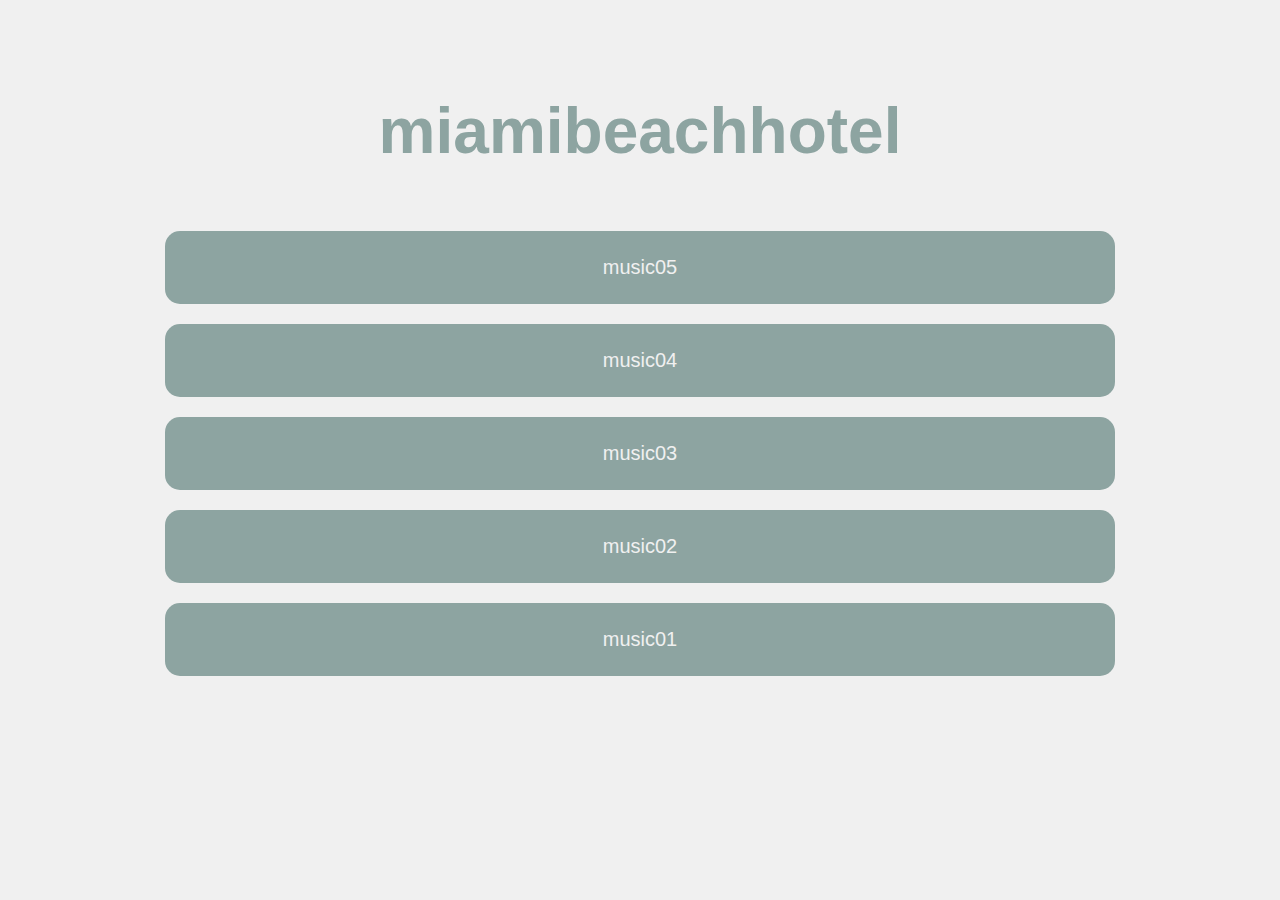
<file: index.html>
<!DOCTYPE html>
<html lang="en">
<head>
    <meta charset="UTF-8">
    <meta name="viewport" content="width=device-width, initial-scale=1.0, viewport-fit=cover">
    <title>musikdropz | miamibeachhotel</title>
    <link rel="icon" type="image/png" href="https://theblackoutszn.miamibeachhotel.li/icon.png">
    <link rel="stylesheet" type="text/css" href="styles.css">
</head>
<body>
    <header>
        <div class="normal-tmp-headers">
            <h1><a href="https://miamibeachhotel.li/">miamibeachhotel</a></h1>
        </div>

      
</header>
    <main>
        <div class="button-container">
            <a href="https://www.youtube.com/watch?v=dQw4w9WgXcQ" class="button">music05</a>
            <a href="/music0/m4.html" class="button">music04</a>
            <a href="/music0/m3.html" class="button">music03</a>
            <a href="/music0/m2.html" class="button">music02</a>
            <a href="/music0/m1.html" class="button">music01</a>

        </div>
    </main>
</body>
</html>
</file>
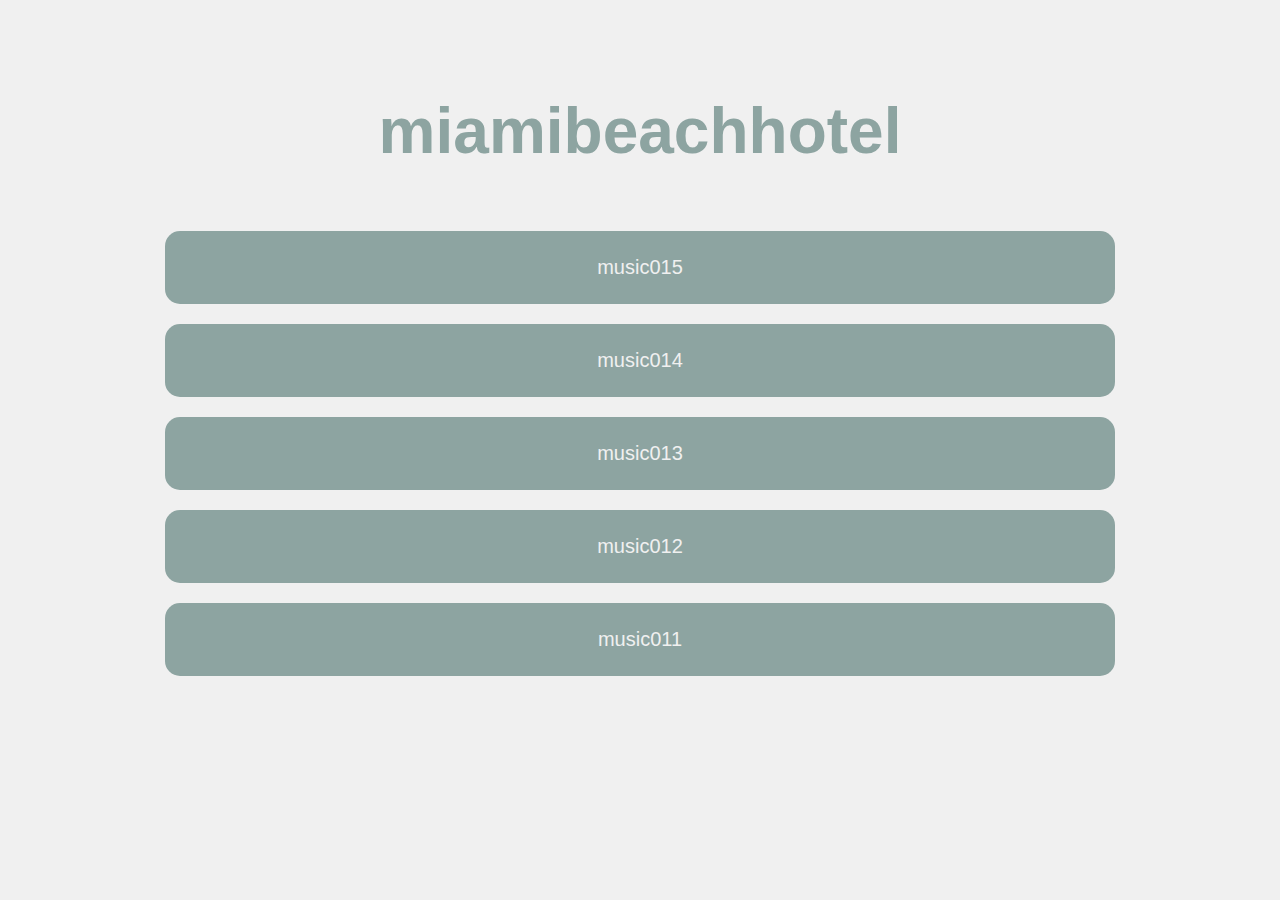
<file: music0/m1.html>
<!DOCTYPE html>
<html lang="en">
<head>
    <meta charset="UTF-8">
    <meta name="viewport" content="width=device-width, initial-scale=1.0, viewport-fit=cover">
    <title>musikdropz | miamibeachhotel</title>
    <link rel="icon" type="image/png" href="https://theblackoutszn.miamibeachhotel.li/icon.png">
    <link rel="stylesheet" type="text/css" href="../styles.css">
</head>
<body>
    <header>
        <div class="normal-tmp-headers">
            <h1><a href="https://miamibeachhotel.li/">miamibeachhotel</a></h1>
        </div>

      
</header>
    <main>
        <div class="button-container">
            <a href="/index.html" class="button">music015</a>
            <a href="/music0/music01/m4.html" class="button">music014</a>
            <a href="/music0/m4.html" class="button">music013</a>
            <a href="https://www.youtube.com/watch?v=dQw4w9WgXcQ" class="button">music012</a>
            <a href="/music0/m2.html" class="button">music011</a>

        </div>
    </main>
</body>
</html>
</file>
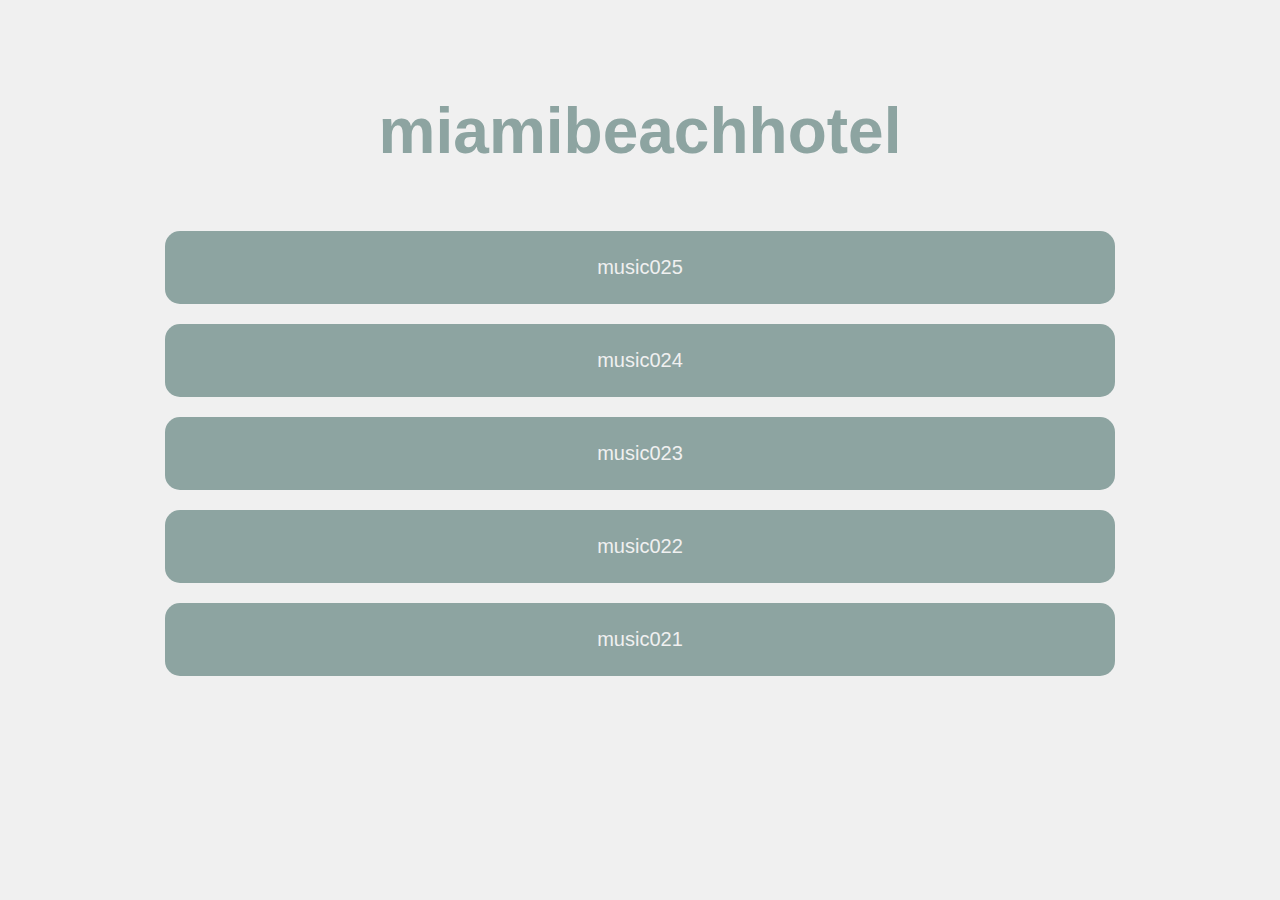
<file: music0/m2.html>
<!DOCTYPE html>
<html lang="en">
<head>
    <meta charset="UTF-8">
    <meta name="viewport" content="width=device-width, initial-scale=1.0, viewport-fit=cover">
    <title>musikdropz | miamibeachhotel</title>
    <link rel="icon" type="image/png" href="https://theblackoutszn.miamibeachhotel.li/icon.png">
    <link rel="stylesheet" type="text/css" href="../styles.css">
</head>
<body>
    <header>
        <div class="normal-tmp-headers">
            <h1><a href="https://miamibeachhotel.li/">miamibeachhotel</a></h1>
        </div>

      
</header>
    <main>
        <div class="button-container">
            <a href="/index.html" class="button">music025</a>
            <a href="/music0/music02/m4.html" class="button">music024</a>
            <a href="/music0/m4.html" class="button">music023</a>
            <a href="/music0/m3.html" class="button">music022</a>
            <a href="https://google.com" class="button">music021</a>

        </div>
    </main>
</body>
</html>
</file>
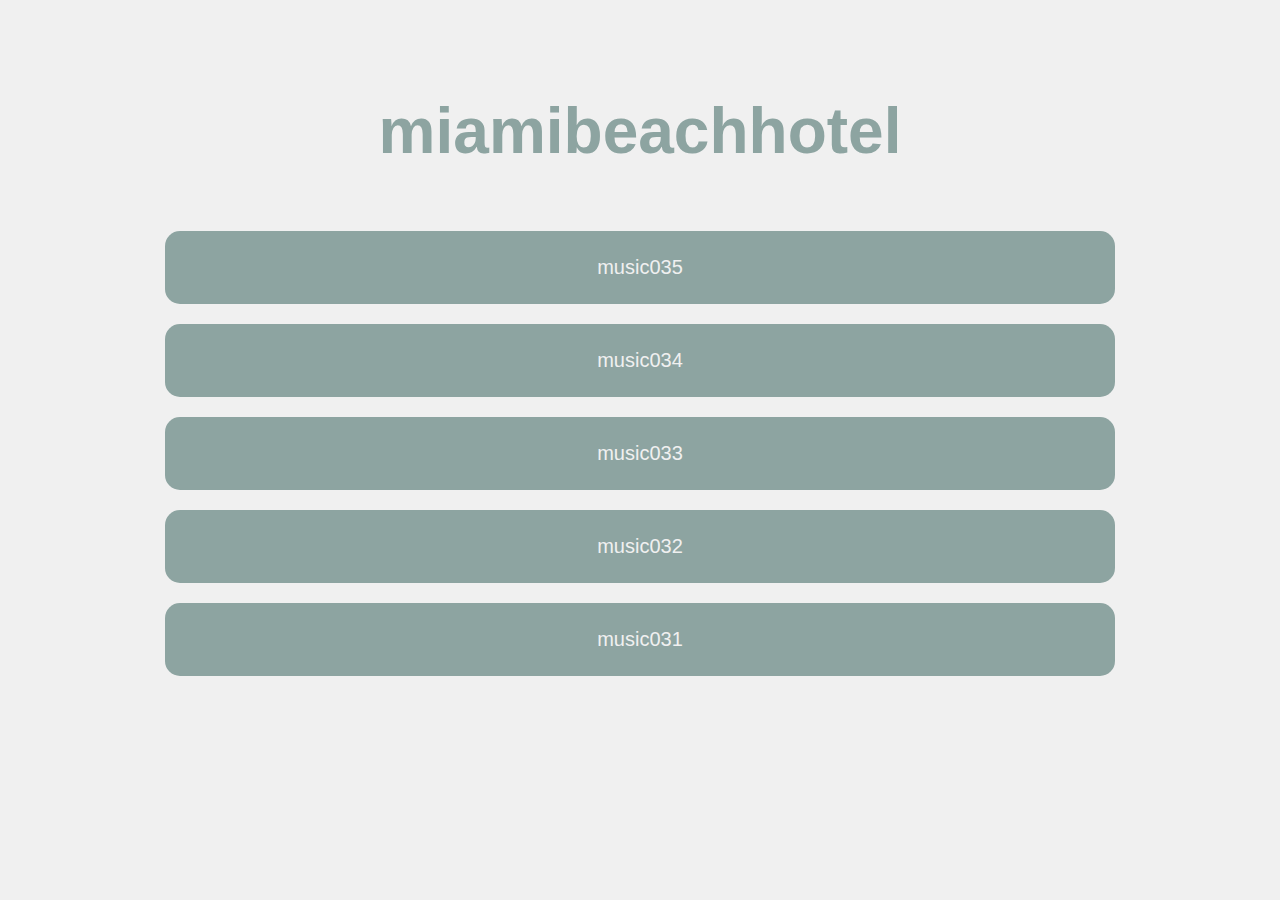
<file: music0/m3.html>
<!DOCTYPE html>
<html lang="en">
<head>
    <meta charset="UTF-8">
    <meta name="viewport" content="width=device-width, initial-scale=1.0, viewport-fit=cover">
    <title>musikdropz | miamibeachhotel</title>
    <link rel="icon" type="image/png" href="https://theblackoutszn.miamibeachhotel.li/icon.png">
    <link rel="stylesheet" type="text/css" href="../styles.css">
</head>
<body>
    <header>
        <div class="normal-tmp-headers">
            <h1><a href="https://miamibeachhotel.li/">miamibeachhotel</a></h1>
        </div>

      
</header>
    <main>
        <div class="button-container">
            <a href="/index.html" class="button">music035</a>
            <a href="/music0/m4.html" class="button">music034</a>
            <a href="/music0/m3.html" class="button">music033</a>
            <a href="/music0/m2.html" class="button">music032</a>
            <a href="/music0/m1.html" class="button">music031</a>

        </div>
    </main>
</body>
</html>
</file>
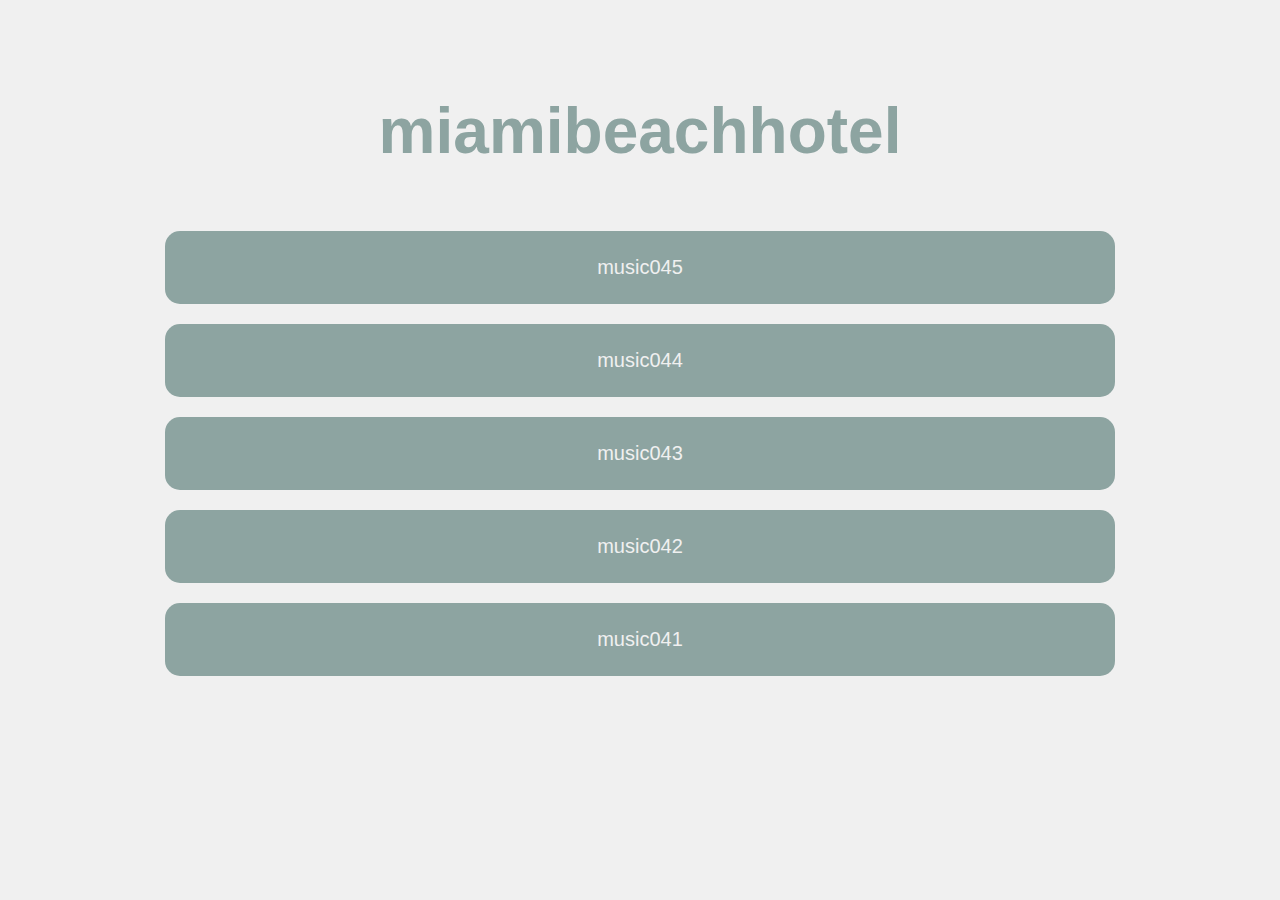
<file: music0/m4.html>
<!DOCTYPE html>
<html lang="en">
<head>
    <meta charset="UTF-8">
    <meta name="viewport" content="width=device-width, initial-scale=1.0, viewport-fit=cover">
    <title>musikdropz | miamibeachhotel</title>
    <link rel="icon" type="image/png" href="https://theblackoutszn.miamibeachhotel.li/icon.png">
    <link rel="stylesheet" type="text/css" href="../styles.css">
</head>
<body>
    <header>
        <div class="normal-tmp-headers">
            <h1><a href="https://miamibeachhotel.li/">miamibeachhotel</a></h1>
        </div>

      
</header>
    <main>
        <div class="button-container">
            <a href="/music0/m3.html" class="button">music045</a>
            <a href="/music0/m4.html" class="button">music044</a>
            <a href="/music0/music04/m3.html" class="button">music043</a>
            <a href="/music0/m2.html" class="button">music042</a>
            <a href="/music0/m1.html" class="button">music041</a>

        </div>
    </main>
</body>
</html>
</file>
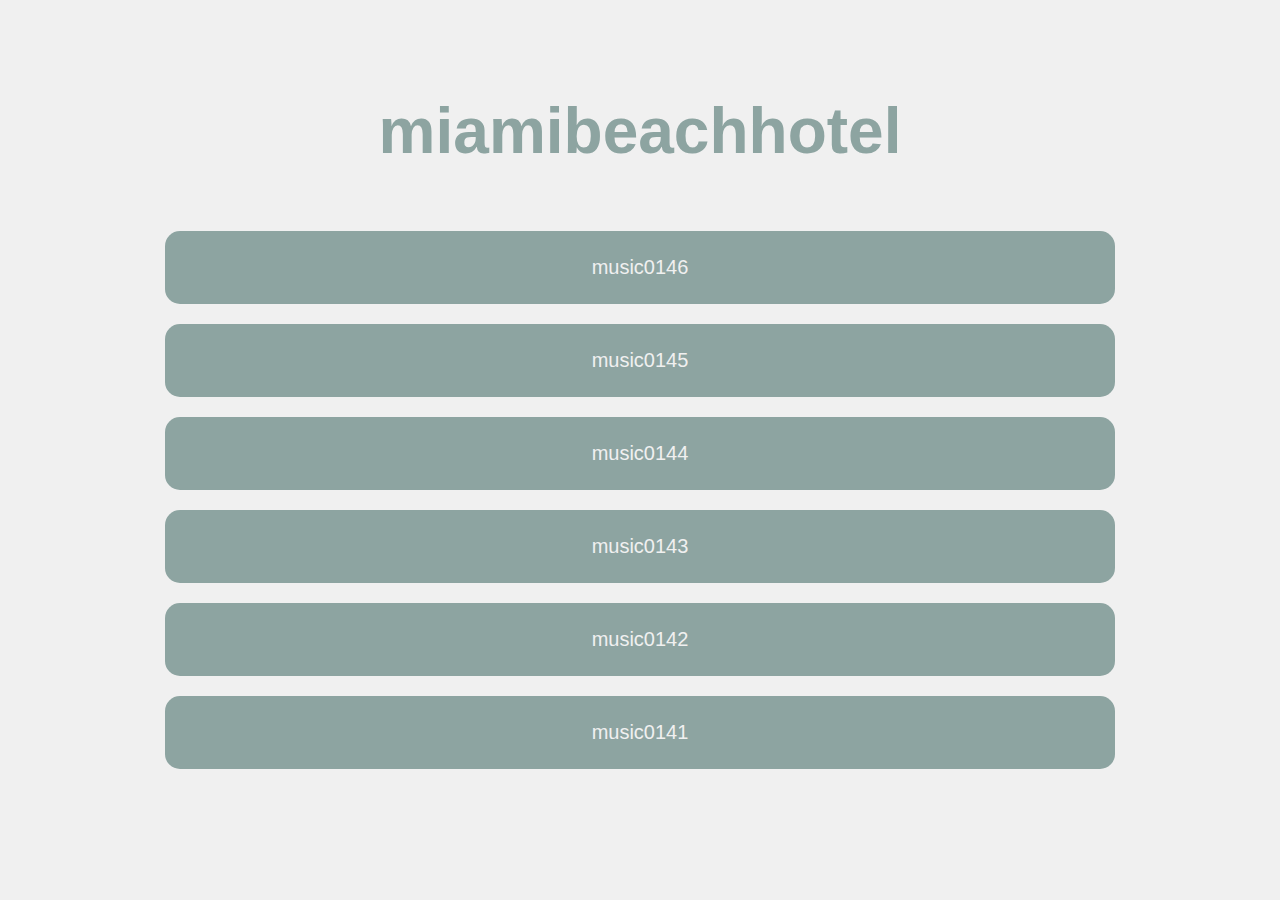
<file: music0/music01/m4.html>
<!DOCTYPE html>
<html lang="en">
<head>
    <meta charset="UTF-8">
    <meta name="viewport" content="width=device-width, initial-scale=1.0, viewport-fit=cover">
    <title>musikdropz | miamibeachhotel</title>
    <link rel="icon" type="image/png" href="https://theblackoutszn.miamibeachhotel.li/icon.png">
    <link rel="stylesheet" type="text/css" href="../../styles.css">
</head>
<body>
    <header>
        <div class="normal-tmp-headers">
            <h1><a href="https://miamibeachhotel.li/">miamibeachhotel</a></h1>
        </div>

      
</header>
    <main>
        <div class="button-container">
            <a href="/music0/m3.html" class="button">music0146</a>
            <a href="/music0/m2.html" class="button">music0145</a>
            <a href="/music0/m1.html" class="button">music0144</a>
            <a href="/music0/m3.html" class="button">music0143</a>
            <a href="/music0/m2.html" class="button">music0142</a>
            <a href="/music0/m1.html" class="button">music0141</a>

        </div>
    </main>
</body>
</html>
</file>
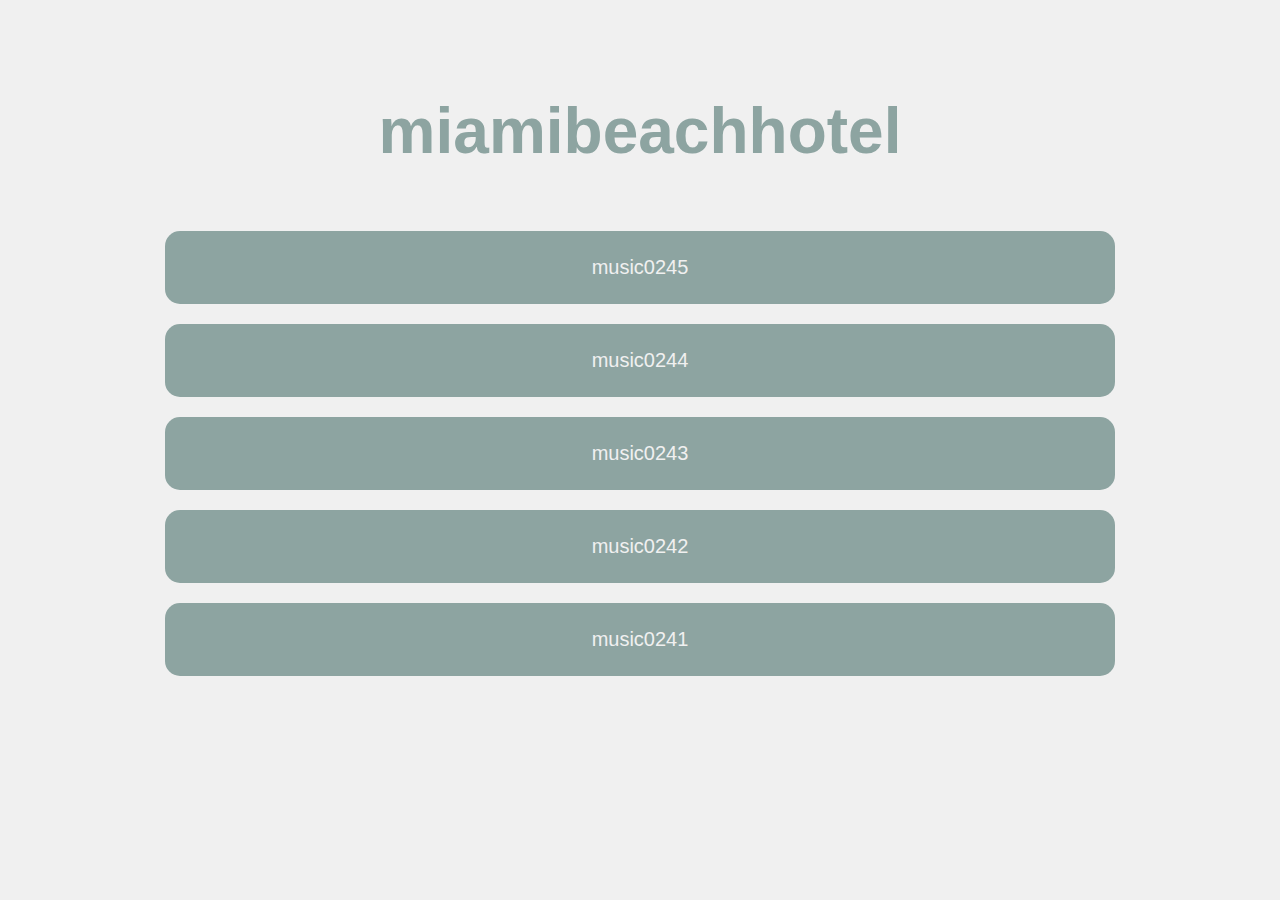
<file: music0/music02/m4.html>
<!DOCTYPE html>
<html lang="en">
<head>
    <meta charset="UTF-8">
    <meta name="viewport" content="width=device-width, initial-scale=1.0, viewport-fit=cover">
    <title>musikdropz | miamibeachhotel</title>
    <link rel="icon" type="image/png" href="https://theblackoutszn.miamibeachhotel.li/icon.png">
    <link rel="stylesheet" type="text/css" href="../../styles.css">
</head>
<body>
    <header>
        <div class="normal-tmp-headers">
            <h1><a href="https://miamibeachhotel.li/">miamibeachhotel</a></h1>
        </div>

      
</header>
    <main>
        <div class="button-container">
            <a href="/index.html" class="button">music0245</a>
            <a href="/music0/music02/m4.html" class="button">music0244</a>
            <a href="/music0/m4.html" class="button">music0243</a>
            <a href="/music0/m3.html" class="button">music0242</a>
            <a href="https://google.com" class="button">music0241</a>

        </div>
    </main>
</body>
</html>
</file>
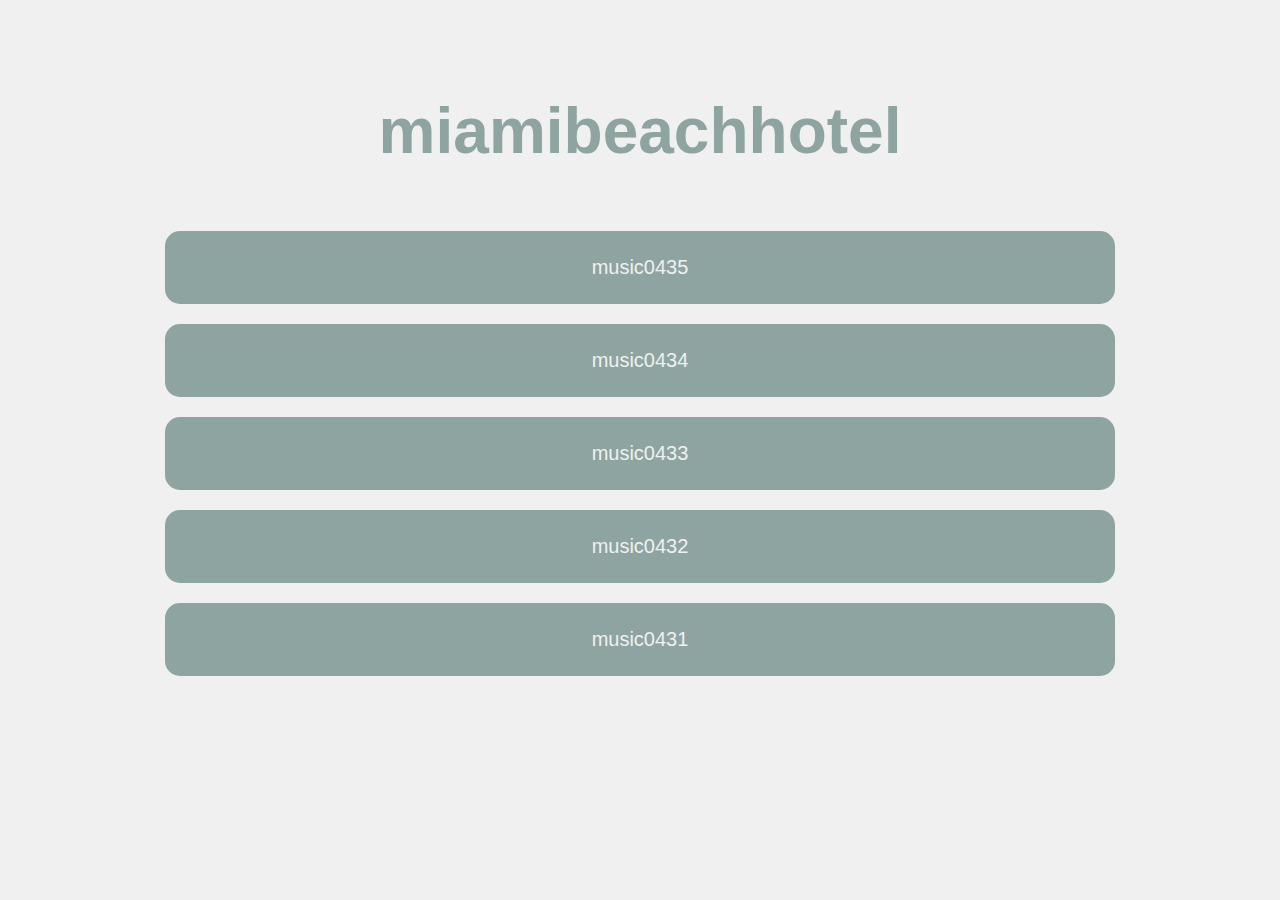
<file: music0/music04/m3.html>
<!DOCTYPE html>
<html lang="en">
<head>
    <meta charset="UTF-8">
    <meta name="viewport" content="width=device-width, initial-scale=1.0, viewport-fit=cover">
    <title>musikdropz | miamibeachhotel</title>
    <link rel="icon" type="image/png" href="https://theblackoutszn.miamibeachhotel.li/icon.png">
    <link rel="stylesheet" type="text/css" href="../../styles.css">
</head>
<body>
    <header>
        <div class="normal-tmp-headers">
            <h1><a href="https://miamibeachhotel.li/">miamibeachhotel</a></h1>
        </div>

      
</header>
    <main>
        <div class="button-container">
            <a href="/music0/music01/m4.html" class="button">music0435</a>
            <a href="/music0/m4.html" class="button">music0434</a>
            <a href="https://new.musikdropz.miamibeachhotel.li/entry.html" class="button">music0433</a>
            <a href="/music0/m2.html" class="button">music0432</a>
            <a href="/music0/m1.html" class="button">music0431</a>

        </div>
    </main>
</body>
</html>
</file>
<file: styles.css>
/* Common styles */
body {
    font-family: Arial, sans-serif;
    background-color: #f0f0f0; 
    color: #f0f0f0; 
    margin: 0; 
    padding: 0; 
    padding-top: constant(safe-area-inset-top); /* Handle top safe area */
    padding-bottom: constant(safe-area-inset-bottom); /* Handle bottom safe area */
    padding-left: constant(safe-area-inset-left); /* Handle left safe area */
    padding-right: constant(safe-area-inset-right); /* Handle right safe area */
}

header {
    background-color: #f0f0f0; 
    color: #fff;
    height: 201px; 
    display: flex;
    align-items: center;
    justify-content: center;
}

.normal-tmp-headers nav {
    margin-top: 10px;
    text-align: center;

}
.normal-tmp-headers h1 {
    font-family: 'Trebuchet MS', 'Lucida Sans Unicode', 'Lucida Grande', 'Lucida Sans', Arial, sans-serif;
    font-size: 4em;
    color:inherit;
    margin-top: 70px;
    margin-bottom: 10px;

}

.normal-tmp-headers h2 {
    font-family: 'Trebuchet MS', 'Lucida Sans Unicode', 'Lucida Grande', 'Lucida Sans', Arial, sans-serif;
    font-size: 1.5em;
    color:inherit;
    margin-top: 20px;
    margin-left: 15px;
    margin-right: 15px;
}

.normal-tmp-headers a:link, a:visited, a:active {
    text-decoration: none;
    color: #8da4a1;
    border: none;
    border-top: 300px;
    
}

.normal-tmp-headers a:hover {
    border: 5px #8da4a1 solid;
}

img {
    max-height: 270px; 
}

main {
    padding: 20px;
}

.button-container {
    display: flex;
    flex-direction: column;
    align-items: center;
}

.button {
    display: block;
    width: 80%; 
    max-width: 900px; 
    padding: 25px; /* Decreased padding for smaller buttons */
    margin: 10px;
    text-align: center;
    background-color: #8da4a1; 
    color: #f0f0f0;
    text-decoration: none;
    border: none;
    border-radius: 15px; 
    transition: background-color 0.3s;
    font-size: 20px; /* Decreased font size for smaller buttons */
}

.button:visited {
    color: #f0f0f0;
}

.button:hover {
    background-color: #728381; 
}

@media screen and (max-width: 768px) {
    .normal-tmp-headers h1 {
        font-size: 3em;
        
    
    }
    .normal-tmp-headers h2 {
        font-family: 'Trebuchet MS', 'Lucida Sans Unicode', 'Lucida Grande', 'Lucida Sans', Arial, sans-serif;
        font-size: 1.5em;
    }

    .normal-tmp-headers a:hover {
        border: 2px #555 solid;
    }
    
}
</file>
